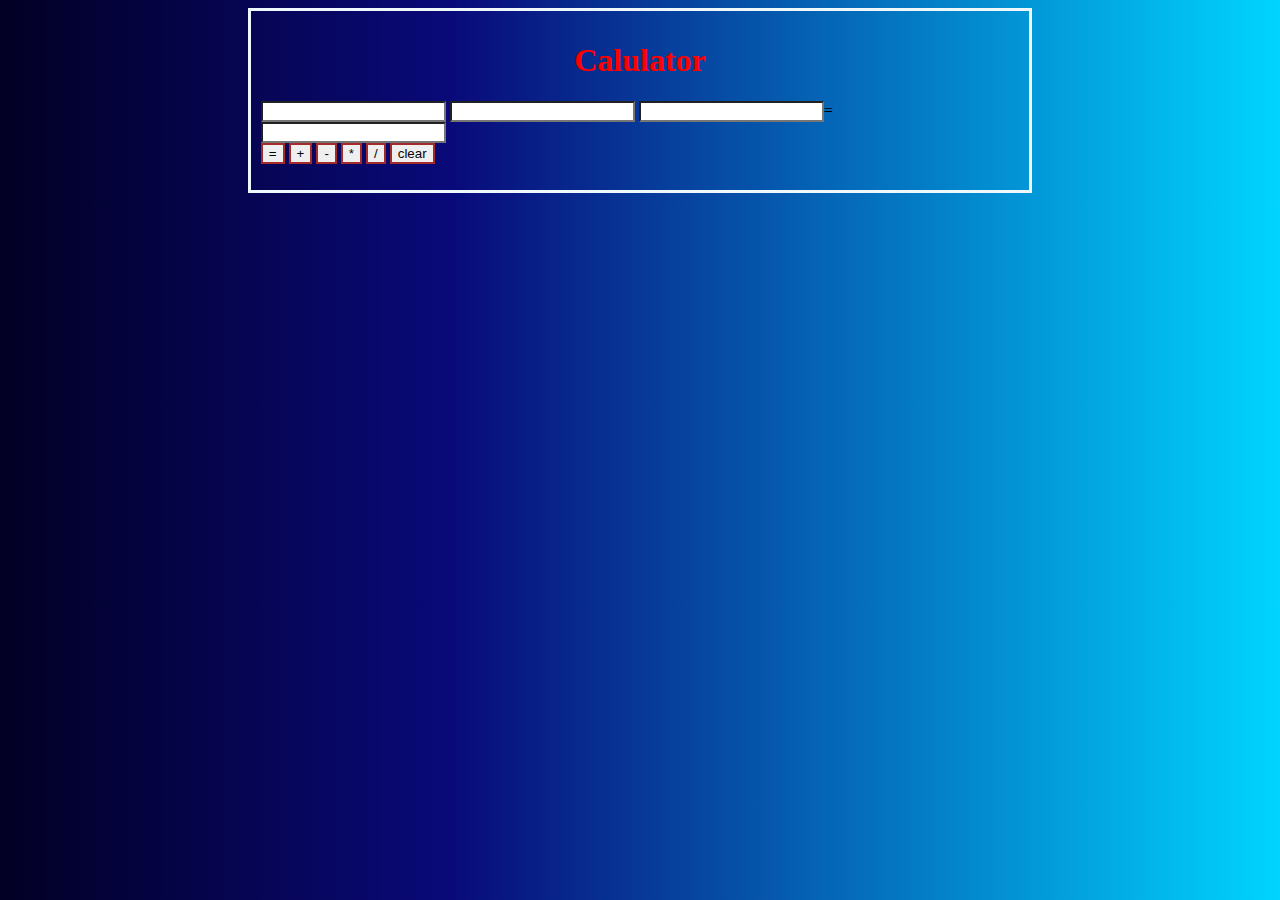
<file: index.html>
<!doctype html>
<html lang="en">
  <head>
    <!--<link rel="stylesheet" href="style.css">-->
    <meta charset="utf-8">

    <link rel="stylesheet" href="style.css">

    <link rel="stylesheet" href="https://cdn.jsdelivr.net/npm/bootstrap@4.6.2/dist/css/bootstrap.min.css" integrity="sha384-xOolHFLEh07PJGoPkLv1IbcEPTNtaed2xpHsD9ESMhqIYd0nLMwNLD69Npy4HI+N" crossorigin="anonymous">

    <title>cl</title>
    <style>
      p.dotted {border-style: dotted;}
    </style>
  </head>
  <body>


    <div class="center">
      
      <h1 style="text-align: center;">Calulator</h1>
    <input id="display"  onfocus=" clearinput()" type="number"  >
  
  <input id="oper" onkeypress="show()" onfocus="this.value=''" readonly>
    <input id="display1" onclick="clearinput1()" type="number"onfocus="this.value=''">=
    <input id="display2"  onchange="finalclear()" readonly onfocus="this.value=''">
      <br>
      <div class="btn-group" >
    <button onclick="calul()">=</button>
    <button onclick="addop('+'),b(), c()" id="plus" >+</button>
    <button onclick="addop('-')" id="minus">-</button>
    <button onclick="addop('*')" id="mul">*</button>
    <button onclick="addop('/')" id="did">/</button>
    <button onclick="location.reload()" >clear</button>
  </div>
            <p id="demo"></p>
              <p id="demo2"></p>
  
            </div>
    <script src="https://cdn.jsdelivr.net/npm/jquery@3.5.1/dist/jquery.slim.min.js" integrity="sha384-DfXdz2htPH0lsSSs5nCTpuj/zy4C+OGpamoFVy38MVBnE+IbbVYUew+OrCXaRkfj" crossorigin="anonymous"></script>
    <script src="https://cdn.jsdelivr.net/npm/bootstrap@4.6.2/dist/js/bootstrap.bundle.min.js" integrity="sha384-Fy6S3B9q64WdZWQUiU+q4/2Lc9npb8tCaSX9FK7E8HnRr0Jz8D6OP9dO5Vg3Q9ct" crossorigin="anonymous"></script>
   
    <script>
      
      const ans=document.getElementById('display2')
      const dis=document.getElementById('display')
      const dis1=document.getElementById('display1')
      const op=document.getElementById('oper');
      const del=document.getElementById('delete');

      function finalclear(value){
        ans.value=''
        dis.value=''
        dis1.value=''

      }
      function clearinput1(value){
        console.log("disply,display1 and answer input field cleared with onfocus()")
          ans.value=''
          //dis.value=''
          //dis1.value=''
      }
     function clearinput(value){

      console.log("disply,display1 and answer input field cleared with onfocus()")
      ans.value=''
      dis.value=''
      dis1.value=''
      document.getElementById('display1').onfocus.value=''
      return value
     }

 
function operp(input){
    op.value +=input;
}
function operm(input){
    op.value +=input;
}

function b(x){
  var x = document.getElementById("display").value;
  console.log(parseInt(x));
}

function c(x1,a){
  var x1 = document.getElementById("display1").value;
  console.log(parseInt(x1));
}
function calul(x,x1,value){
  const b1=NaN;
  if(oper.value== '+'){
  var x = parseInt(document.getElementById("display").value);
  var x1 = parseInt(document.getElementById("display1").value);

  console.log(x+x1)
  
  //document.querySelector('display2').value +=x+x1;
  ans.value=x+x1;
  //if(x+x1== b){
    //document.getElementById('demo').innerHTML='Enter proper no:NAN error';
    //console.log('err')

  //  }
  }else if(oper.value== '-'){
    var x = parseInt(document.getElementById("display").value);
    var x1 = parseInt(document.getElementById("display1").value);
    ans.value=x-x1;
  }else if(oper.value== '*'){
    var x = parseInt(document.getElementById("display").value);
    var x1 = parseInt(document.getElementById("display1").value);
    
    ans.value=x*x1;
  }else{
    var x = parseInt(document.getElementById("display").value);
    var x1 = parseInt(document.getElementById("display1").value);

    ans.value=x/x1;
    if(x1== 0){
      document.getElementById('demo').innerHTML="Error: divide by 0 error";
      console.log('tet')
    }
    else{
      ans.value=x/x1;
    }
  }
      
}
function minus(a1,a2){
  var x = parseInt(document.getElementById("display").value);
  var x1 = parseInt(document.getElementById("display1").value);
  ans.value=x-x1;
}

function mul(x,y){
  var x=parseInt(document.getElementById("display").value)
  var y=parseInt(document.getElementById("display1").value)
  ans.value=x*y;
}

function div(x,y){
  var x=parseInt(document.getElementById("display").value)
  var y=parseInt(document.getElementById("display1").value)
  ans.value=x/y;
  clear()
}

function addop(input){
let a;
op.value +=input;
}
  function clear(a,b,sum,op){
    ans.value='Reset'
    
  }
    </script>
  </body>
</html>
</file>
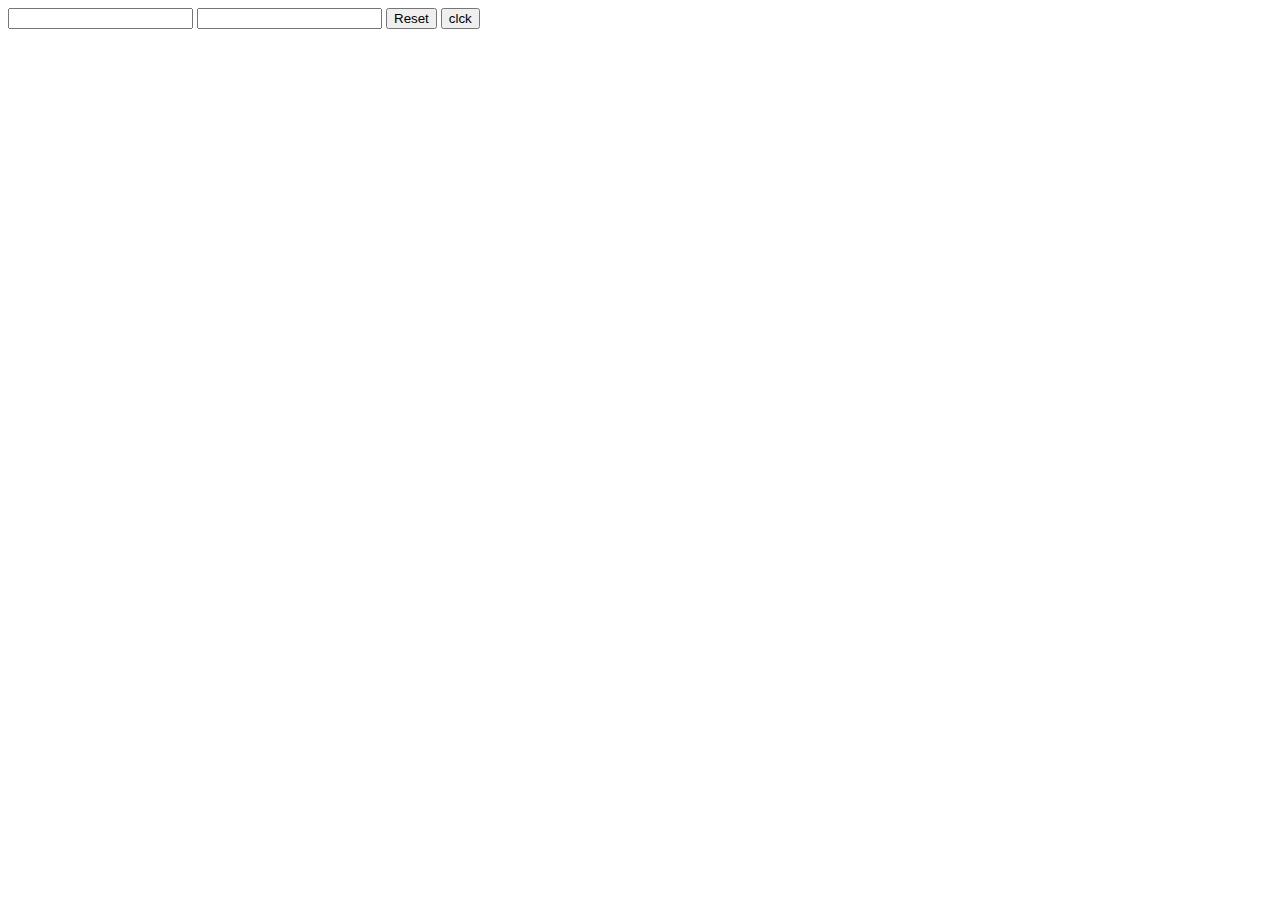
<file: example.html>
<!DOCTYPE html>
<html lang="en">
<head>
    <meta charset="UTF-8">
    <meta name="viewport" content="width=device-width, initial-scale=1.0">
    <title>Document</title>
</head>
<body>
    <form>
          <input  id="a"  />
          <input  id="a1" />

          <input type="reset" value="Reset" />
          <button id="plus">clck</button>
          
        
      </form>
      <script>
         function a(){
    console.log('hello');
    return
}

function b(){
    a()
}
      </script>
</body>
</html>
</file>
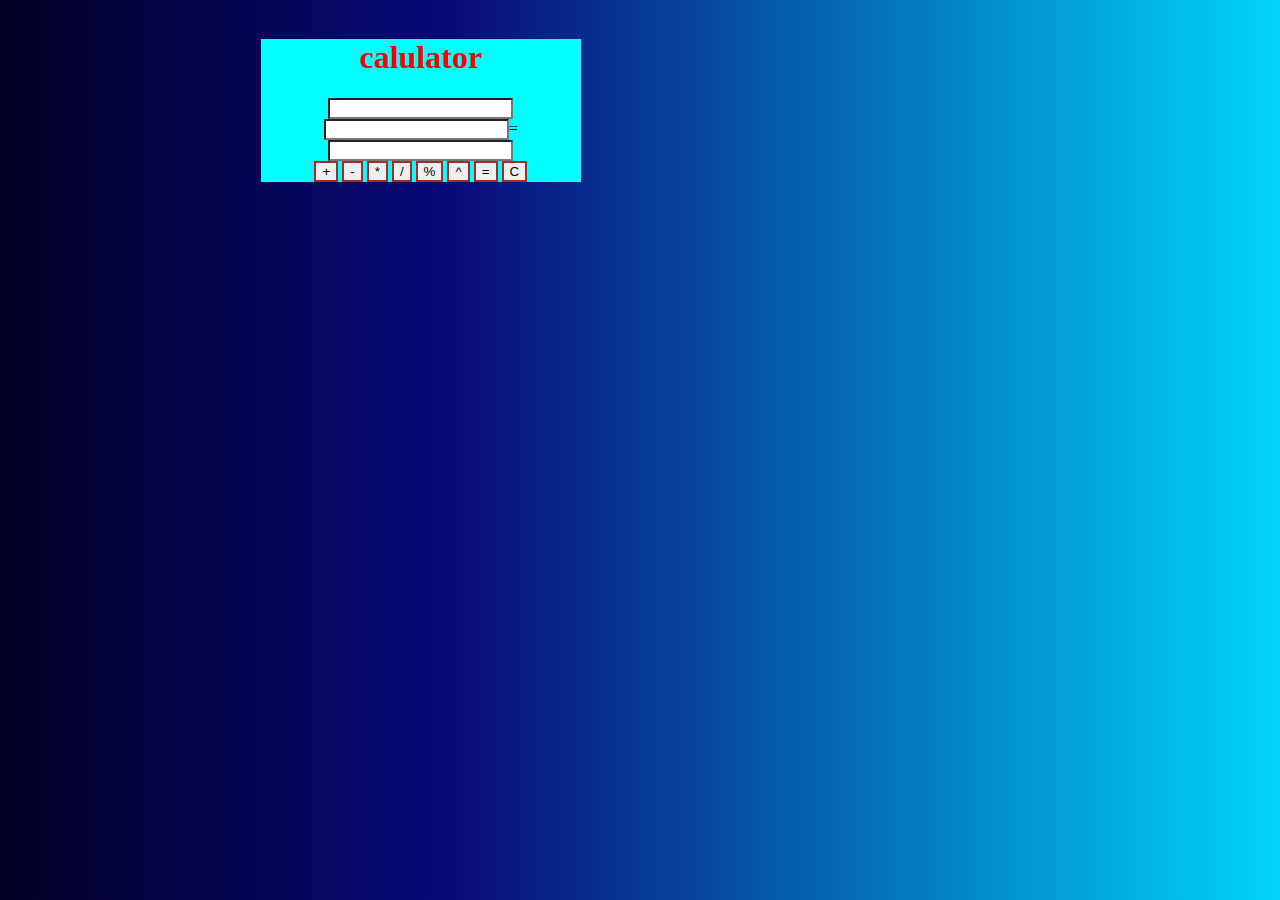
<file: one.html>
<!doctype html>
<html lang="en">
  <head>
    <meta charset="utf-8">
    <meta name="viewport" content="width=device-width, initial-scale=1, shrink-to-fit=no">
    <link rel="stylesheet" href="style.css">

    <link rel="stylesheet" href="https://cdn.jsdelivr.net/npm/bootstrap@4.6.2/dist/css/bootstrap.min.css" integrity="sha384-xOolHFLEh07PJGoPkLv1IbcEPTNtaed2xpHsD9ESMhqIYd0nLMwNLD69Npy4HI+N" crossorigin="anonymous">

    <title></title>
    <style>
      input.dotted {border-style: dotted;}
    </style>
  </head>
  <body>
  
      <div class="container" >
        <div class="card-group">
         

        <div class="card" style="width: 20rem;">
        <h1>calulator</h1>
    <div class="calulator" >
     <input id="display">
     <input id="display1">=
     <input i="display2">
     <div id="keys">
      <button onclick="append('+')">+</button>
      <button onclick="append('-')">-</button>
      <button onclick="append('*')">*</button>
      <button onclick="append('/')">/</button>
      <button onclick="append('%')">%</button>
      <button onclick="append('^')">^</button>
      

      <button onclick="calul()">=</button>
      <button onclick="clean()">C</button>
      
     </div>

    </div>
  </div>
        </div>
  </div>
    <p id='demo'></p>
    <script src="https://cdn.jsdelivr.net/npm/jquery@3.5.1/dist/jquery.slim.min.js" integrity="sha384-DfXdz2htPH0lsSSs5nCTpuj/zy4C+OGpamoFVy38MVBnE+IbbVYUew+OrCXaRkfj" crossorigin="anonymous"></script>
    <script src="https://cdn.jsdelivr.net/npm/bootstrap@4.6.2/dist/js/bootstrap.bundle.min.js" integrity="sha384-Fy6S3B9q64WdZWQUiU+q4/2Lc9npb8tCaSX9FK7E8HnRr0Jz8D6OP9dO5Vg3Q9ct" crossorigin="anonymous"></script>
    <script src="eventbasic.js"></script>

   
  </body>
</html>

<!--
<br>
      <button onclick="append('1')">1</button>
      <button onclick="append('2')">2</button>
      <button onclick="append('3')">3</button>
      <button onclick="append('4')">4</button>
      <button onclick="append('5')">5</button>
      <button onclick="append('6')">6</button>
      <br>
      <button onclick="append('7')">7</button>
      <button onclick="append('8')">8</button>
      <button onclick="append('9')">9</button>
      <button onclick="append('0')">0</button>



-->
</file>
<file: style.css>
h1 {
    color: red;
  } 
  
  input{
    color: brown;
    background-color: rgb(255, 255, 255);
  }
  button{
    color: rgb(5, 5, 5);
    border-style: solid;
    border-color: brown;
  }

  body{
    background: rgb(2,0,36);
background: linear-gradient(90deg, rgba(2,0,36,1) 0%, rgba(9,9,121,1) 35%, rgba(0,212,255,1) 100%);
  }

  .btn-group{
    left:200px;
    
  }
  .container {
    margin: auto;
    width: 60%;
    border: 3px ;
    padding: 10px;
    text-align: center;
  }

.sp{
  word-spacing: 50px;
}
  .card{
    align-self: center;
    background-color: aqua;
  }

  .center {
    margin: auto;
    width: 60%;
    border: 3px ;
    padding: 10px;
    border-style: solid;
    border-color: aliceblue;
  }
  p{
    color: rgb(255, 254, 254);
    
    width: 60%;
    text-size-adjust: 34px;
  }
</file>
